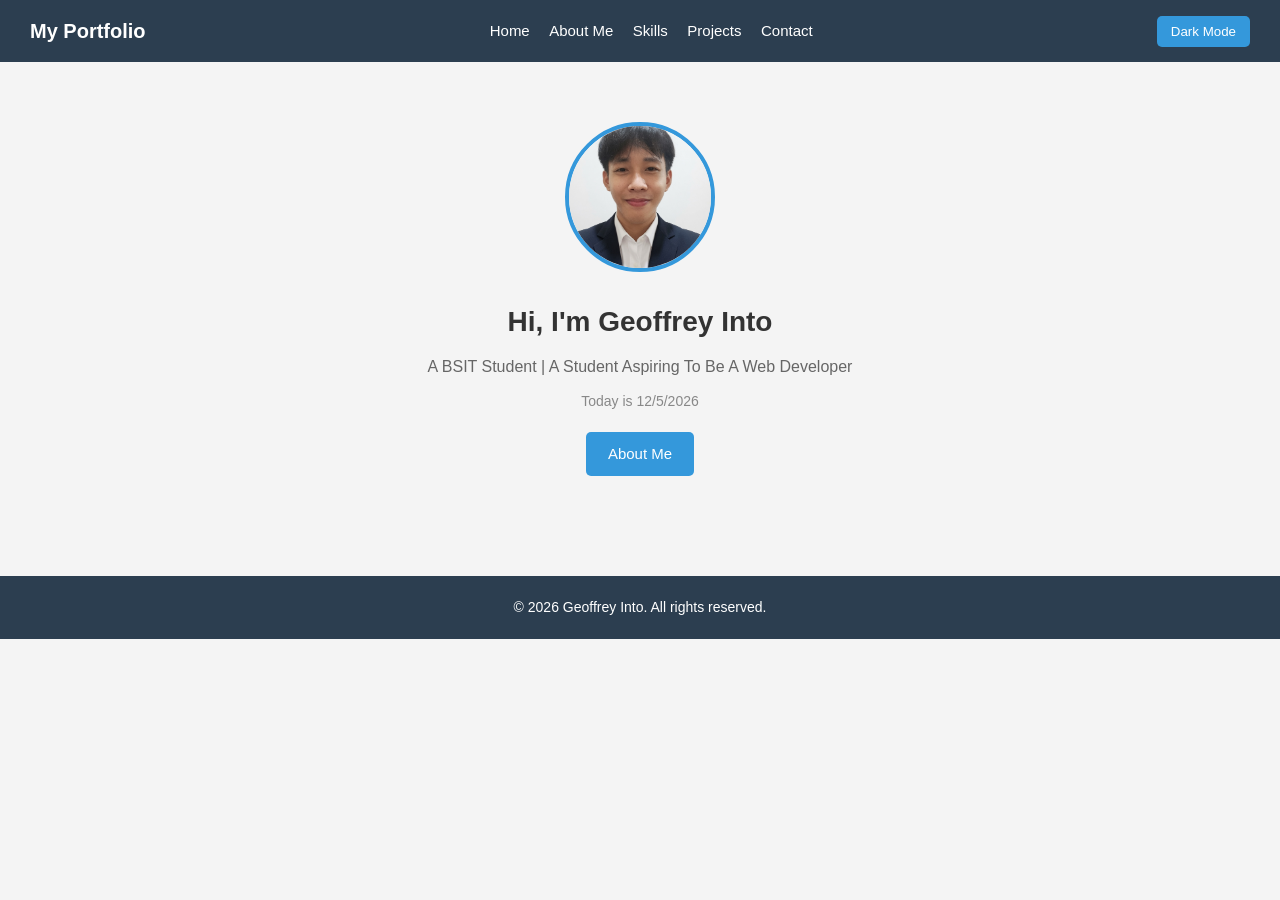
<file: index.html>
<!DOCTYPE html>
<html lang="en">
<head>
<meta charset="UTF-8">
<meta name="viewport" content="width=device-width, initial-scale=1.0">
<title>My Portfolio</title>
<link rel="stylesheet" href="style.css">
</head>
<body>

<nav>
<a href="index.html" class="logo">My Portfolio</a>
<div class="nav-links">
<a href="index.html">Home</a>
<a href="about.html">About Me</a>
<a href="skills.html">Skills</a>
<a href="projects.html">Projects</a>
<a href="contact.html">Contact</a>
</div>
<button id="themeBtn">Dark Mode</button>
</nav>

<section class="home">
<img src="images/formal.jpg" alt="Profile" class="profile-img">
<h1>Hi, I'm <span id="name">Geoffrey Into</span></h1>
<p class="tagline">A BSIT Student | A Student Aspiring To Be A Web Developer</p>
<p id="date"></p>
<a href="about.html" class="btn">About Me</a>
</section>

<footer>
<p>&copy; 2026 Geoffrey Into. All rights reserved.</p>
</footer>

<script src="script.js"></script>
</body>
</html>
</file>
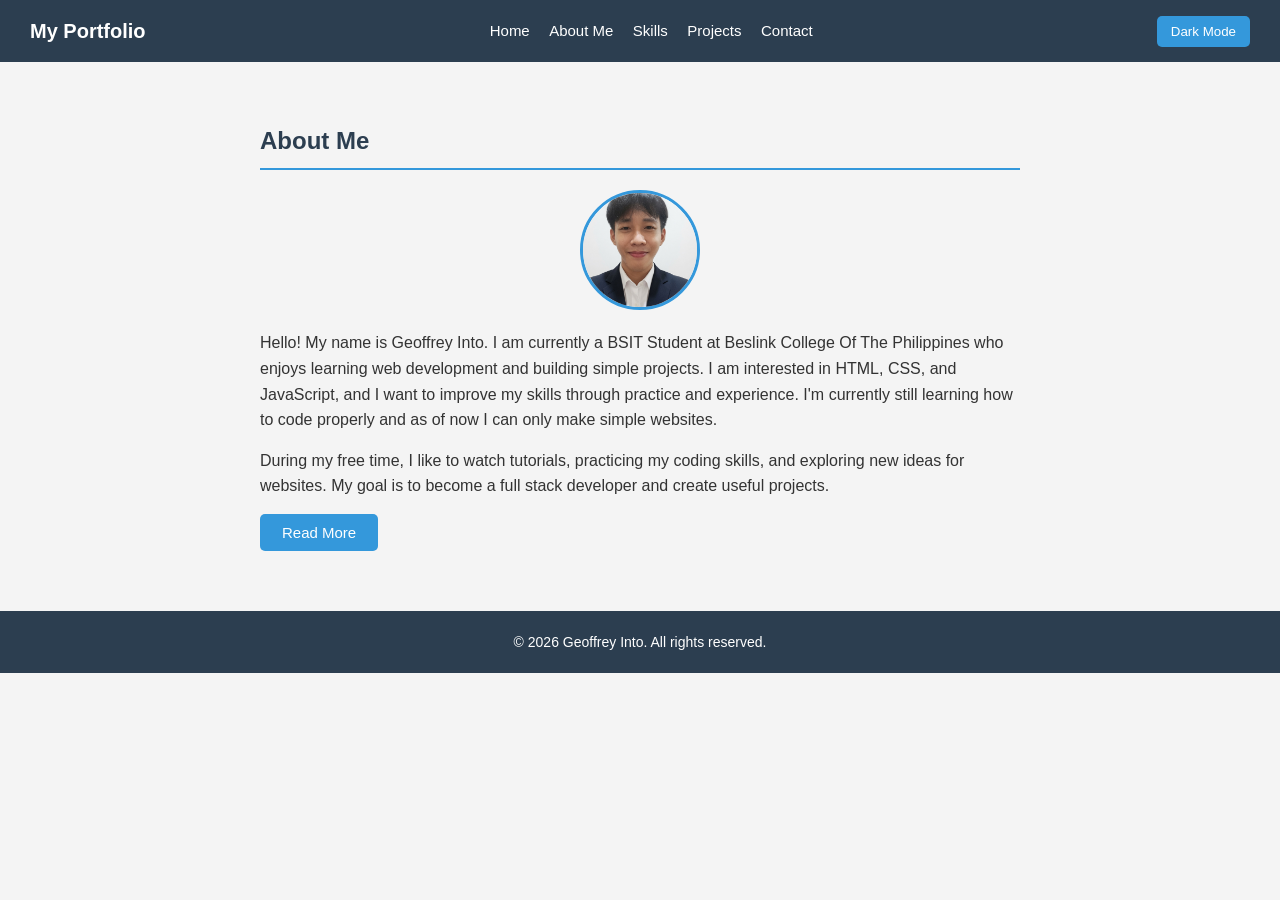
<file: about.html>
<!DOCTYPE html>
<html lang="en">
<head>
<meta charset="UTF-8">
<meta name="viewport" content="width=device-width, initial-scale=1.0">
<title>About Me</title>
<link rel="stylesheet" href="style.css">
</head>
<body>

<nav>
<a href="index.html" class="logo">My Portfolio</a>
<div class="nav-links">
<a href="index.html">Home</a>
<a href="about.html">About Me</a>
<a href="skills.html">Skills</a>
<a href="projects.html">Projects</a>
<a href="contact.html">Contact</a>
</div>
<button id="themeBtn">Dark Mode</button>
</nav>

<section class="page">
<h2>About Me</h2>
<img src="images/formal.jpg" alt="Profile" class="about-img">
<p>
Hello! My name is Geoffrey Into. I am currently a BSIT Student at Beslink College Of The Philippines who enjoys learning web development and building simple projects.
I am interested in HTML, CSS, and JavaScript, and I want to improve my skills through practice and experience. I'm currently still learning how to code properly and as of now I can only make simple websites.
</p>
<p>
During my free time, I like to watch tutorials, practicing my coding skills, and exploring new ideas for websites.
My goal is to become a full stack developer and create useful projects.
</p>

<button id="moreBtn" class="btn">Read More</button>
<div id="moreText" class="hidden">
<p>
I also enjoy vibe coding since it is the new approach for coding and it makes easier for programmer to create websites. 
But, as of now I'm not relying too much on AI since I still need to learn about different logic of different language in coding.
</p>
<p> <i>
Thank you for visiting my portfolio!
</p> </i>
</div>
</section>

<footer>
<p>&copy; 2026 Geoffrey Into. All rights reserved.</p>
</footer>

<script src="script.js"></script>
</body>
</html>
</file>
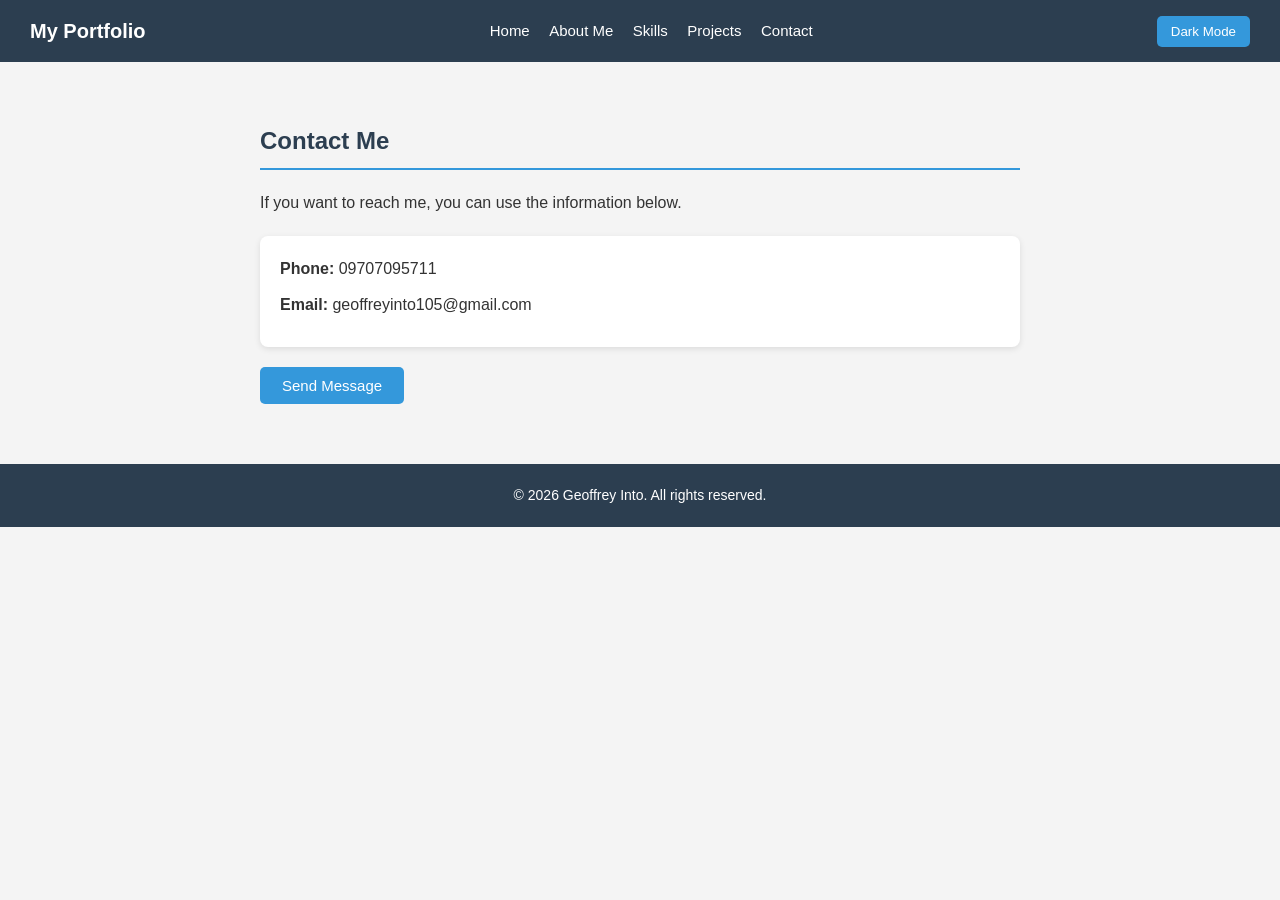
<file: contact.html>
<!DOCTYPE html>
<html lang="en">
<head>
<meta charset="UTF-8">
<meta name="viewport" content="width=device-width, initial-scale=1.0">
<title>Contact</title>
<link rel="stylesheet" href="style.css">
</head>
<body>

<nav>
<a href="index.html" class="logo">My Portfolio</a>
<div class="nav-links">
<a href="index.html">Home</a>
<a href="about.html">About Me</a>
<a href="skills.html">Skills</a>
<a href="projects.html">Projects</a>
<a href="contact.html">Contact</a>
</div>
<button id="themeBtn">Dark Mode</button>
</nav>

<section class="page">
<h2>Contact Me</h2>
<p>If you want to reach me, you can use the information below.</p>

<div class="contact-info">
<p><b>Phone:</b> 09707095711</p>
<p><b>Email:</b> geoffreyinto105@gmail.com</p>
</div>

<button class="btn" onclick="showAlert()">Send Message</button>
</section>

<footer>
<p>&copy; 2026 Geoffrey Into. All rights reserved.</p>
</footer>

<script src="script.js"></script>
</body>
</html>
</file>
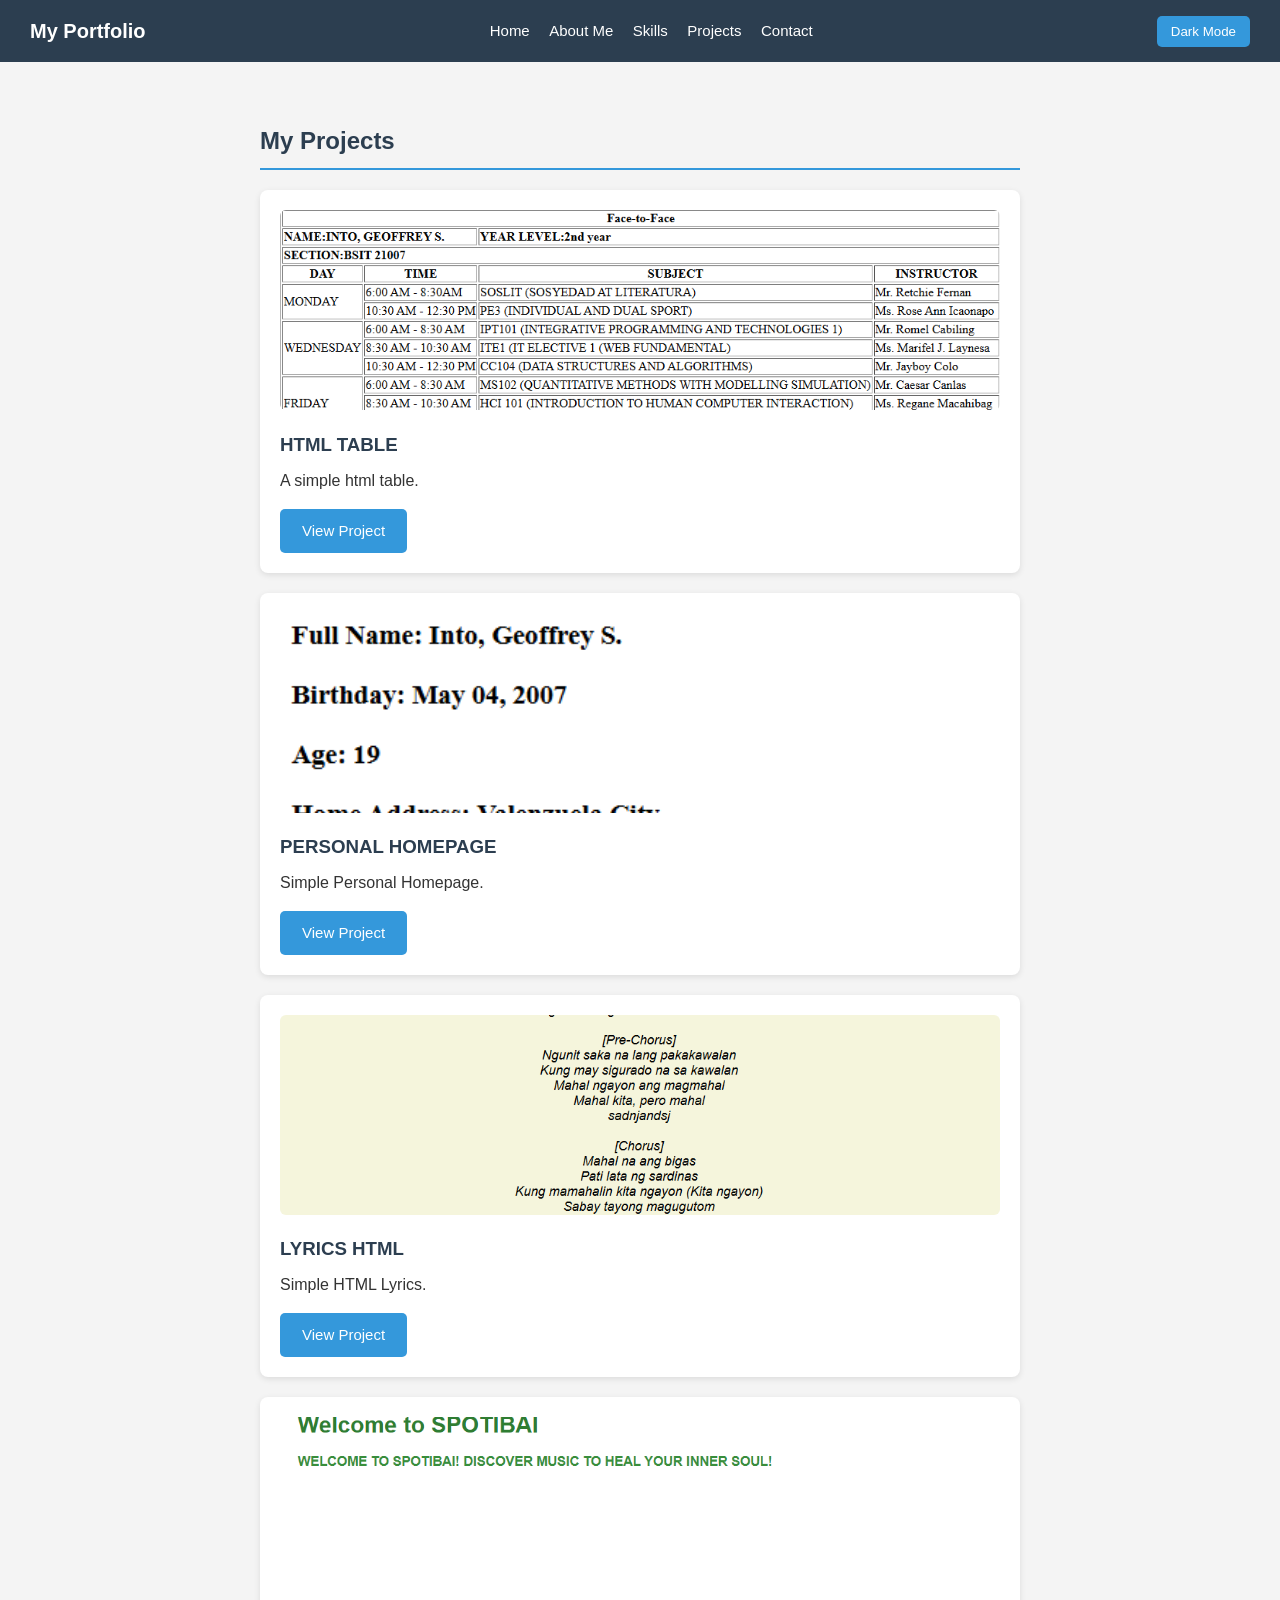
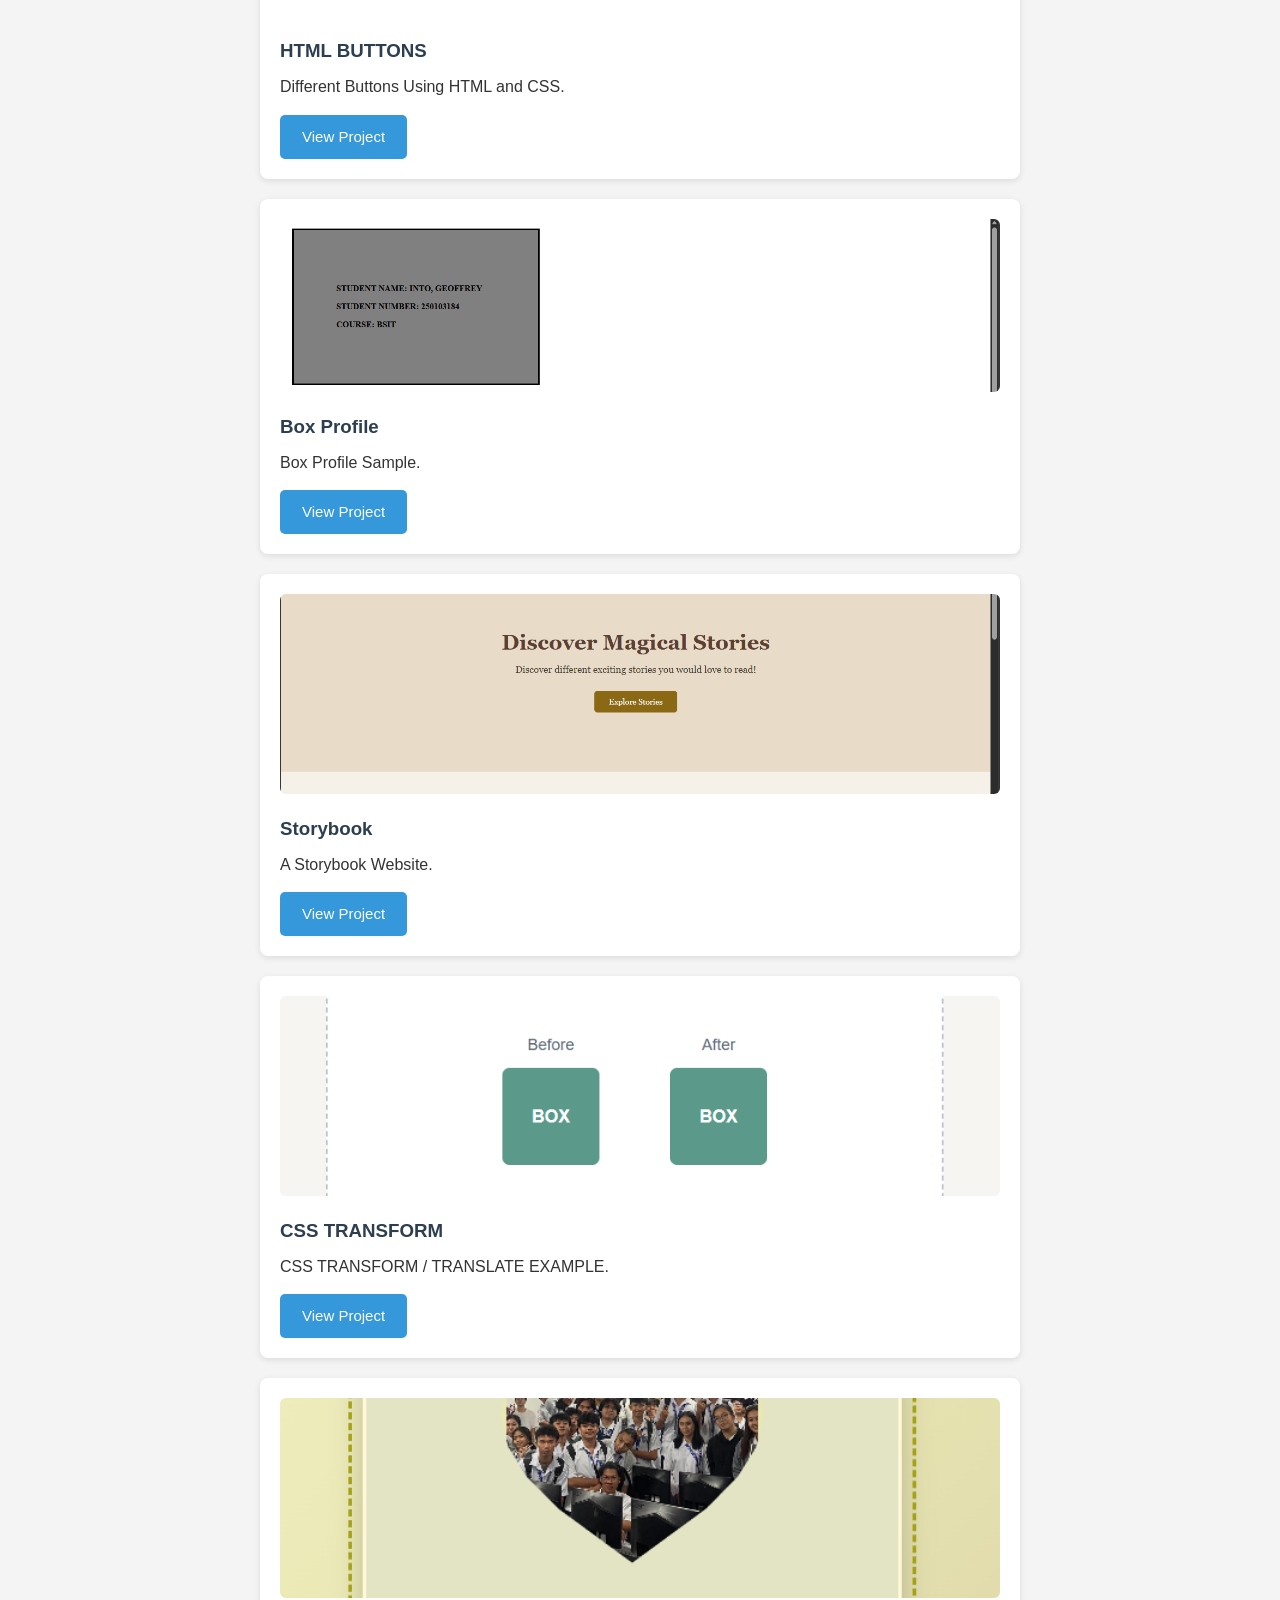
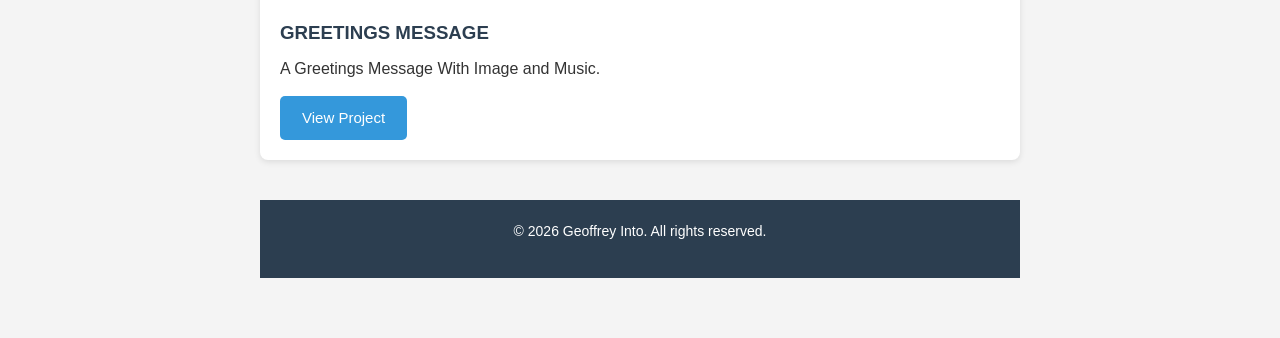
<file: projects.html>
<!DOCTYPE html>
<html lang="en">
<head>
<meta charset="UTF-8">
<meta name="viewport" content="width=device-width, initial-scale=1.0">
<title>Projects</title>
<link rel="stylesheet" href="style.css">
</head>
<body>

<nav>
<a href="index.html" class="logo">My Portfolio</a>
<div class="nav-links">
<a href="index.html">Home</a>
<a href="about.html">About Me</a>
<a href="skills.html">Skills</a>
<a href="projects.html">Projects</a>
<a href="contact.html">Contact</a>
</div>
<button id="themeBtn">Dark Mode</button>
</nav>

<section class="page">
<h2>My Projects</h2>

<div class="project-card">
<img src="images/tablehtml.png" alt="table">
<h3>HTML TABLE</h3>
<p>A simple html table.</p>
<a href="https://geoffreyinto105-web.github.io/TABLEHTML/" target="_blank" class="btn">View Project</a>
</div>

<div class="project-card">
<img src="images/personalhomepage.png" alt="personalhomepage">
<h3>PERSONAL HOMEPAGE</h3>
<p>Simple Personal Homepage. </p>
<a href="https://geoffreyinto105-web.github.io/MYPERSONALHOMEPAGE/" target="_blank" class="btn">View Project</a>
</div>

<div class="project-card">
<img src="images/lyrics.png" alt="lyrics">
<h3>LYRICS HTML</h3>
<p>Simple HTML Lyrics. </p>
<a href=" https://geoffreyinto105-web.github.io/LYRICS/" class="btn">View Project</a>
</div>

<div class="project-card">
<img src="images/buttons.png" alt="personalhomepage">
<h3>HTML BUTTONS</h3>
<p>Different Buttons Using HTML and CSS. </p>
<a href="https://geoffreyinto105-web.github.io/HTML-BUTTONS/" target="_blank" class="btn">View Project</a>
</div>

<div class="project-card">
<img src="images/boxprofile.png" alt="box profile">
<h3>Box Profile</h3>
<p>Box Profile Sample. </p>
<a href="https://geoffreyinto105-web.github.io/BOXPROFILE/" target="_blank" class="btn">View Project</a>
</div>

<div class="project-card">
<img src="images/storybook.png" alt="storybook">
<h3>Storybook</h3>
<p>A Storybook Website. </p>
<a href="https://geoffreyinto105-web.github.io/STORYBOOK/" target="_blank" class="btn">View Project</a>
</div>

<div class="project-card">
<img src="images/csstransform.png" alt="css transform">
<h3>CSS TRANSFORM</h3>
<p>CSS TRANSFORM / TRANSLATE EXAMPLE. </p>
<a href="https://geoffreyinto105-web.github.io/CSS-TRANSFORM-TRANSITION/" class="btn">View Project</a>
</div>

<div class="project-card">
<img src="images/greetings.png" alt="greetings">
<h3>GREETINGS MESSAGE</h3>
<p>A Greetings Message With Image and Music. </p>
<a href="https://geoffreyinto105-web.github.io/GREETINGS/" class="btn">View Project</a>
</div>

<footer>
<p>&copy; 2026 Geoffrey Into. All rights reserved.</p>
</footer>

<script src="script.js"></script>
</body>
</html>
</file>
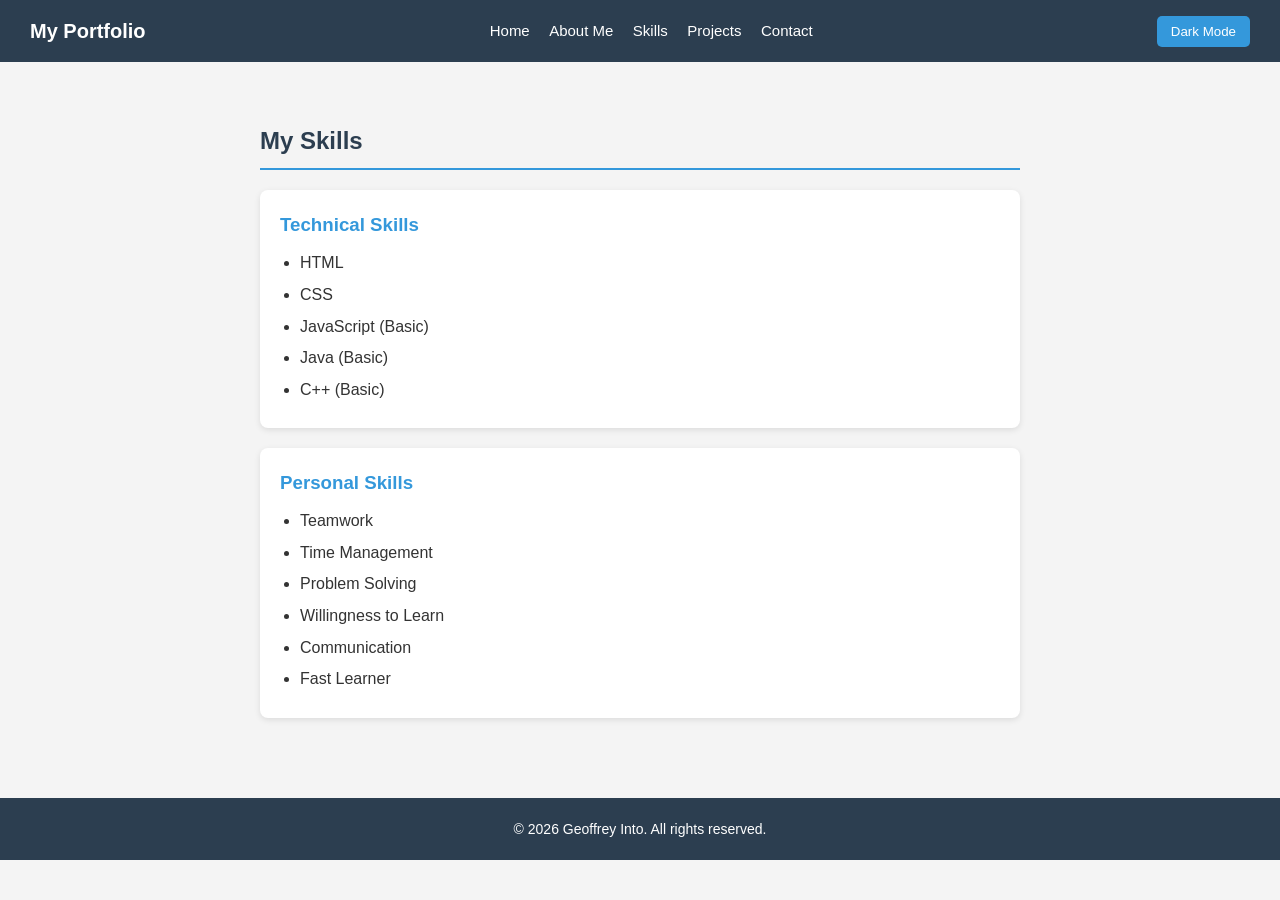
<file: skills.html>
<!DOCTYPE html>
<html lang="en">
<head>
<meta charset="UTF-8">
<meta name="viewport" content="width=device-width, initial-scale=1.0">
<title>Skills</title>
<link rel="stylesheet" href="style.css">
</head>
<body>

<nav>
<a href="index.html" class="logo">My Portfolio</a>
<div class="nav-links">
<a href="index.html">Home</a>
<a href="about.html">About Me</a>
<a href="skills.html">Skills</a>
<a href="projects.html">Projects</a>
<a href="contact.html">Contact</a>
</div>
<button id="themeBtn">Dark Mode</button>
</nav>

<section class="page">
<h2>My Skills</h2>

<div class="skills-box">
<h3>Technical Skills</h3>
<ul>
<li>HTML</li>
<li>CSS</li>
<li>JavaScript (Basic)</li>
<li>Java (Basic)</li>
<li>C++ (Basic)</li>
</ul>
</div>

<div class="skills-box">
<h3>Personal Skills</h3>
<ul>
<li>Teamwork</li>
<li>Time Management</li>
<li>Problem Solving</li>
<li>Willingness to Learn</li>
<li>Communication</li>
<li>Fast Learner</li>
</ul>
</div>
</section>

<footer>
<p>&copy; 2026 Geoffrey Into. All rights reserved.</p>
</footer>

<script src="script.js"></script>
</body>
</html>
</file>
<file: style.css>
*{
margin:0;
padding:0;
box-sizing:border-box;
}

body{
font-family:Arial,sans-serif;
background:#f4f4f4;
color:#333;
line-height:1.6;
}

body.dark{
background:#1e1e1e;
color:#eee;
}

nav{
background:#2c3e50;
padding:15px 30px;
display:flex;
justify-content:space-between;
align-items:center;
flex-wrap:wrap;
}

.logo{
color:white;
font-size:20px;
font-weight:bold;
text-decoration:none;
}

.nav-links a{
color:white;
text-decoration:none;
margin-left:15px;
font-size:15px;
}

.nav-links a:hover{
color:#3498db;
}

#themeBtn{
background:#3498db;
color:white;
border:none;
padding:8px 14px;
border-radius:5px;
cursor:pointer;
margin-left:15px;
}

#themeBtn:hover{
background:#2980b9;
}

.home{
text-align:center;
padding:60px 20px;
}

.profile-img{
width:150px;
height:150px;
border-radius:50%;
object-fit:cover;
border:4px solid #3498db;
margin-bottom:20px;
}

.home h1{
font-size:28px;
margin-bottom:10px;
}

.tagline{
color:#666;
margin-bottom:10px;
}

body.dark .tagline{
color:#bbb;
}

#date{
margin-bottom:20px;
font-size:14px;
color:#888;
}

.btn{
display:inline-block;
background:#3498db;
color:white;
padding:10px 22px;
text-decoration:none;
border-radius:5px;
border:none;
cursor:pointer;
font-size:15px;
}

.btn:hover{
background:#2980b9;
}

.page{
max-width:800px;
margin:40px auto;
padding:20px;
}

.page h2{
margin-bottom:20px;
color:#2c3e50;
border-bottom:2px solid #3498db;
padding-bottom:8px;
}

body.dark .page h2{
color:#eee;
}

.about-img{
width:120px;
height:120px;
border-radius:50%;
object-fit:cover;
display:block;
margin:0 auto 20px auto;
border:3px solid #3498db;
}

.page p{
margin-bottom:15px;
}

.hidden{
display:none;
}

.skills-box{
background:white;
padding:20px;
margin-bottom:20px;
border-radius:8px;
box-shadow:0 2px 6px rgba(0,0,0,0.1);
}

body.dark .skills-box{
background:#2a2a2a;
}

.skills-box h3{
margin-bottom:10px;
color:#3498db;
}

.skills-box ul{
padding-left:20px;
}

.skills-box li{
margin-bottom:6px;
}

.project-card{
background:white;
padding:20px;
margin-bottom:20px;
border-radius:8px;
box-shadow:0 2px 6px rgba(0,0,0,0.1);
}

body.dark .project-card{
background:#2a2a2a;
}

.project-card img{
width:100%;
max-height:200px;
object-fit:cover;
border-radius:6px;
margin-bottom:12px;
}

.project-card h3{
margin-bottom:8px;
color:#2c3e50;
}

body.dark .project-card h3{
color:#eee;
}

.contact-info{
background:white;
padding:20px;
border-radius:8px;
margin:20px 0;
box-shadow:0 2px 6px rgba(0,0,0,0.1);
}

body.dark .contact-info{
background:#2a2a2a;
}

.contact-info p{
margin-bottom:10px;
}

footer{
text-align:center;
padding:20px;
background:#2c3e50;
color:white;
margin-top:40px;
font-size:14px;
}

@media (max-width:600px){
.nav-links{
margin-top:10px;
width:100%;
}

.nav-links a{
display:inline-block;
margin:5px 8px 5px 0;
}

.home h1{
font-size:22px;
}
}
</file>
